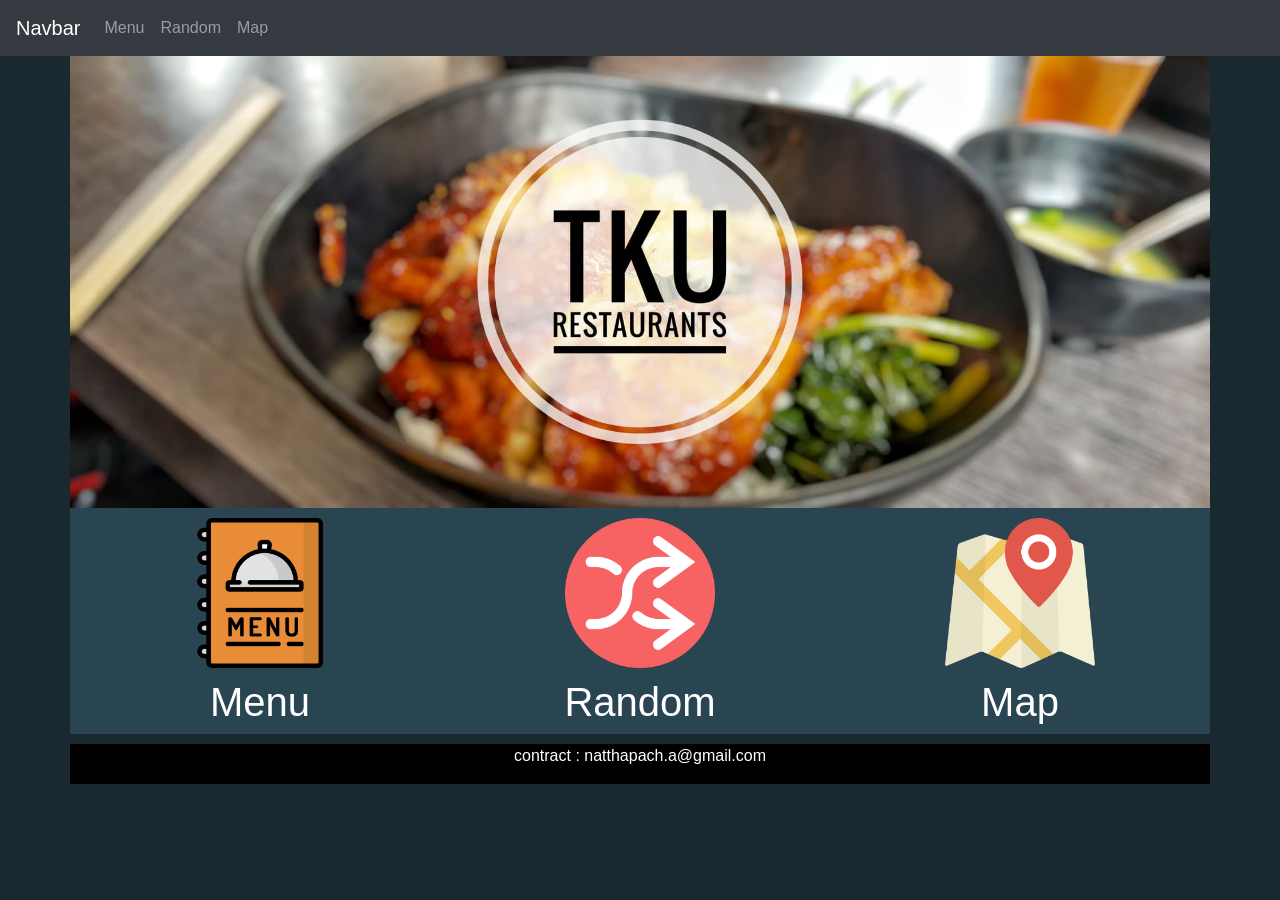
<file: index.html>
<!doctype html>
<html lang="en">

<head>
  <!-- Required meta tags -->
  <meta charset="utf-8">
  <meta name="viewport" content="width=device-width, initial-scale=1, shrink-to-fit=no">

  <!-- Bootstrap CSS -->
  <link rel="stylesheet" href="https://stackpath.bootstrapcdn.com/bootstrap/4.1.3/css/bootstrap.min.css" integrity="sha384-MCw98/SFnGE8fJT3GXwEOngsV7Zt27NXFoaoApmYm81iuXoPkFOJwJ8ERdknLPMO"
    crossorigin="anonymous">
  <link rel="stylesheet" href="css/main.css">
  <title>TKU Restaurants</title>
</head>

<body>
  <nav class="navbar navbar-expand-lg navbar-dark bg-dark">
    <a class="navbar-brand" href="#">Navbar</a>
    <button class="navbar-toggler" type="button" data-toggle="collapse" data-target="#navbarSupportedContent" aria-controls="navbarSupportedContent"
      aria-expanded="false" aria-label="Toggle navigation">
      <span class="navbar-toggler-icon"></span>
    </button>

    <div class="collapse navbar-collapse" id="navbarSupportedContent">
      <ul class="navbar-nav mr-auto">
        <li class="nav-item">
          <a class="nav-link" href="#">Menu</a>
        </li>
        <li class="nav-item">
          <a class="nav-link" href="#">Random</a>
        </li>
        <li class="nav-item">
          <a class="nav-link" href="#">Map</a>
        </li>
      </ul>
    </div>
  </nav>
  <div class="container">
    <div class="row">
      <div class="col-12" style="padding:0">
        <img class="img-responsive fit-col-img" src="resource/image/header.jpg" alt="">
      </div>
    </div>
    <div class="row">
      <div class="col-xs-12 col-md-4 home-thumnail-menu">
        <a href="" class="home-thumnail-link">
          <div class="row">
            <div class="col-4 col-sm-12 home-thumnail-menu-icon-block">
              <img class="img-responsive home-thumnail-menu-icon" src="resource/image/home-menu_menu.png" alt="">
            </div>
            <div class="col-8 col-sm-12">
              <h1>Menu</h1>
            </div>
          </div>
        </a>
      </div>
      <div class="col-xs-12 col-md-4 home-thumnail-menu">
        <a href="" class="home-thumnail-link">
          <div class="row">
            <div class="col-4 col-sm-12 home-thumnail-menu-icon-block">
              <img class="img-responsive home-thumnail-menu-icon" src="resource/image/home-menu_random.png" alt="">
            </div>
            <div class="col-8 col-sm-12">
              <h1>Random</h1>
            </div>
          </div>
        </a>
      </div>
      <div class="col-xs-12 col-md-4 home-thumnail-menu">
        <a href="" class="home-thumnail-link">
          <div class="row">
            <div class="col-4 col-sm-12 home-thumnail-menu-icon-block">
              <img class="img-responsive home-thumnail-menu-icon" src="resource/image/home-menu_map.png" alt="">
            </div>
            <div class="col-8 col-sm-12">
              <h1>Map</h1>
            </div>
          </div>
        </a>
      </div>
    </div>
    <div class="row" style="background-color: black; color: white;">
      <div class="col-12" style="text-align: center">
        <p>
          contract : natthapach.a@gmail.com
        </p>
      </div>
    </div>
  </div>

  <!-- Optional JavaScript -->
  <!-- jQuery first, then Popper.js, then Bootstrap JS -->
  <script src="https://code.jquery.com/jquery-3.3.1.slim.min.js" integrity="sha384-q8i/X+965DzO0rT7abK41JStQIAqVgRVzpbzo5smXKp4YfRvH+8abtTE1Pi6jizo"
    crossorigin="anonymous"></script>
  <script src="https://cdnjs.cloudflare.com/ajax/libs/popper.js/1.14.3/umd/popper.min.js" integrity="sha384-ZMP7rVo3mIykV+2+9J3UJ46jBk0WLaUAdn689aCwoqbBJiSnjAK/l8WvCWPIPm49"
    crossorigin="anonymous"></script>
  <script src="https://stackpath.bootstrapcdn.com/bootstrap/4.1.3/js/bootstrap.min.js" integrity="sha384-ChfqqxuZUCnJSK3+MXmPNIyE6ZbWh2IMqE241rYiqJxyMiZ6OW/JmZQ5stwEULTy"
    crossorigin="anonymous"></script>
</body>

</html>
</file>
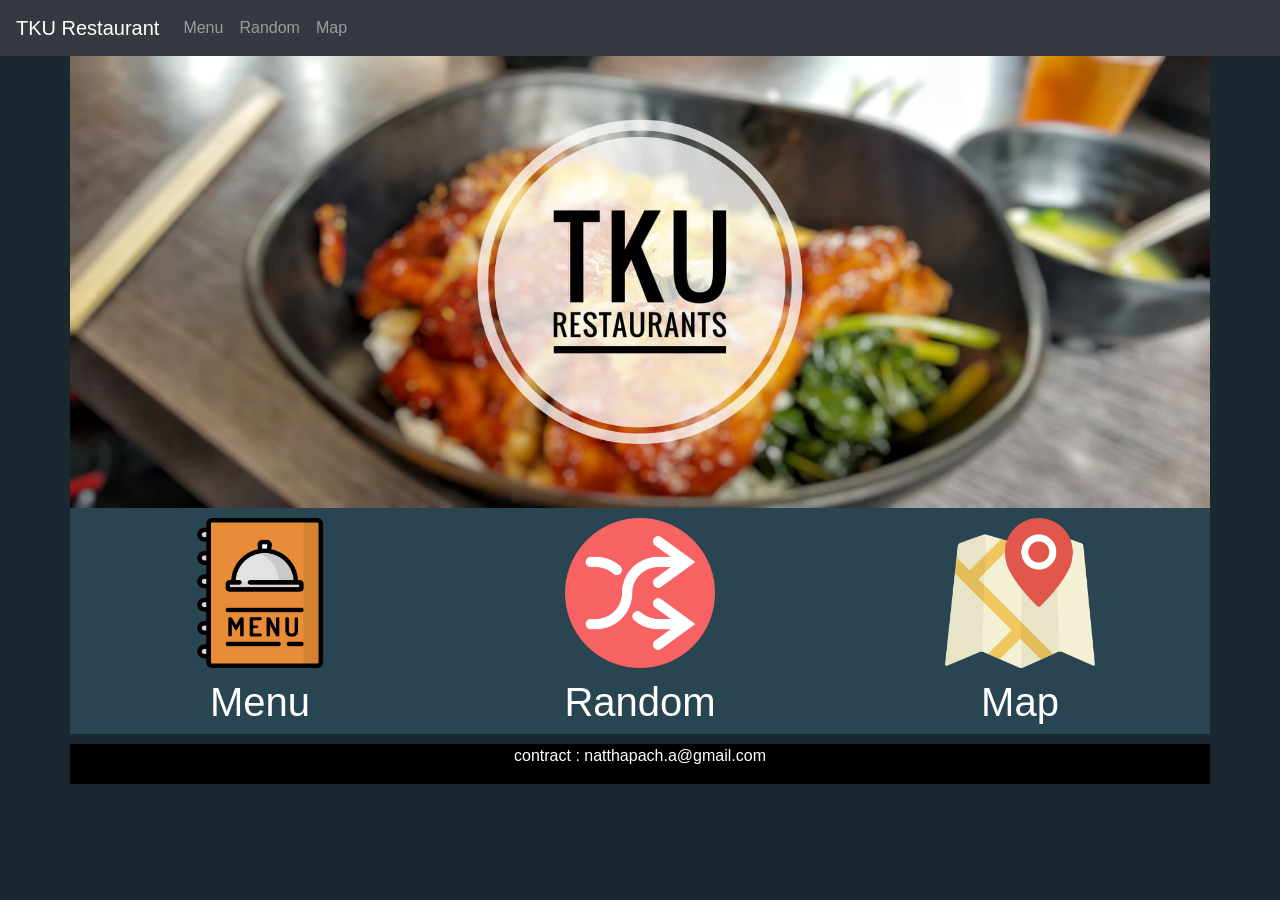
<file: home.html>
<!doctype html>
<html lang="en">

<head>
  <!-- Required meta tags -->
  <meta charset="utf-8">
  <meta name="viewport" content="width=device-width, initial-scale=1, shrink-to-fit=no">

  <!-- Bootstrap CSS -->
  <link rel="stylesheet" href="https://stackpath.bootstrapcdn.com/bootstrap/4.1.3/css/bootstrap.min.css" integrity="sha384-MCw98/SFnGE8fJT3GXwEOngsV7Zt27NXFoaoApmYm81iuXoPkFOJwJ8ERdknLPMO"
    crossorigin="anonymous">
  <link rel="stylesheet" href="css/main.css">
  <title>TKU Restaurants</title>
</head>

<body>
  <nav class="navbar navbar-expand-lg navbar-dark bg-dark">
    <a class="navbar-brand" href="#">TKU Restaurant</a>
    <button class="navbar-toggler" type="button" data-toggle="collapse" data-target="#navbarSupportedContent" aria-controls="navbarSupportedContent"
      aria-expanded="false" aria-label="Toggle navigation">
      <span class="navbar-toggler-icon"></span>
    </button>

    <div class="collapse navbar-collapse" id="navbarSupportedContent">
      <ul class="navbar-nav mr-auto">
        <li class="nav-item">
          <a class="nav-link" href="#">Menu</a>
        </li>
        <li class="nav-item">
          <a class="nav-link" href="#">Random</a>
        </li>
        <li class="nav-item">
          <a class="nav-link" href="#">Map</a>
        </li>
      </ul>
    </div>
  </nav>
  <div class="container">
    <div class="row">
      <div class="col-12" style="padding:0">
        <img class="img-responsive fit-col-img" src="resource/image/header.jpg" alt="">
      </div>
    </div>
    <div class="row">
      <div class="col-xs-12 col-md-4 home-thumnail-menu">
        <a href="" class="home-thumnail-link">
          <div class="row">
            <div class="col-4 col-sm-12 home-thumnail-menu-icon-block">
              <img class="img-responsive home-thumnail-menu-icon" src="resource/image/home-menu_menu.png" alt="">
            </div>
            <div class="col-8 col-sm-12">
              <h1>Menu</h1>
            </div>
          </div>
        </a>
      </div>
      <div class="col-xs-12 col-md-4 home-thumnail-menu">
        <a href="" class="home-thumnail-link">
          <div class="row">
            <div class="col-4 col-sm-12 home-thumnail-menu-icon-block">
              <img class="img-responsive home-thumnail-menu-icon" src="resource/image/home-menu_random.png" alt="">
            </div>
            <div class="col-8 col-sm-12">
              <h1>Random</h1>
            </div>
          </div>
        </a>
      </div>
      <div class="col-xs-12 col-md-4 home-thumnail-menu">
        <a href="" class="home-thumnail-link">
          <div class="row">
            <div class="col-4 col-sm-12 home-thumnail-menu-icon-block">
              <img class="img-responsive home-thumnail-menu-icon" src="resource/image/home-menu_map.png" alt="">
            </div>
            <div class="col-8 col-sm-12">
              <h1>Map</h1>
            </div>
          </div>
        </a>
      </div>
    </div>
    <div class="row" style="background-color: black; color: white;">
      <div class="col-12" style="text-align: center">
        <p>
          contract : natthapach.a@gmail.com
        </p>
      </div>
    </div>
  </div>

  <!-- Optional JavaScript -->
  <!-- jQuery first, then Popper.js, then Bootstrap JS -->
  <script src="https://code.jquery.com/jquery-3.3.1.slim.min.js" integrity="sha384-q8i/X+965DzO0rT7abK41JStQIAqVgRVzpbzo5smXKp4YfRvH+8abtTE1Pi6jizo"
    crossorigin="anonymous"></script>
  <script src="https://cdnjs.cloudflare.com/ajax/libs/popper.js/1.14.3/umd/popper.min.js" integrity="sha384-ZMP7rVo3mIykV+2+9J3UJ46jBk0WLaUAdn689aCwoqbBJiSnjAK/l8WvCWPIPm49"
    crossorigin="anonymous"></script>
  <script src="https://stackpath.bootstrapcdn.com/bootstrap/4.1.3/js/bootstrap.min.js" integrity="sha384-ChfqqxuZUCnJSK3+MXmPNIyE6ZbWh2IMqE241rYiqJxyMiZ6OW/JmZQ5stwEULTy"
    crossorigin="anonymous"></script>
</body>

</html>
</file>
<file: css/main.css>
.fit-col-img {
  width: 100%;
  object-fit: cover;
}
.home-thumnail-menu {
  text-align: center;
  color: white;
  background-color: #294552;
  margin-bottom: 10px;
}
.home-thumnail-menu-icon {
  width: 100%;
  max-width: 150px;
}
.home-thumnail-menu-icon-block{
  padding: 10px;
}

body {
  background-color: #1A2930;
}
.home-thumnail-link:hover {
  color: white;
  text-decoration: none;
}
.home-thumnail-link:link {
  color: white;
  text-decoration: none;
}
.home-thumnail-link:visited {
  color: white;
  text-decoration: none;
}

.btn-link-nounderline .btn-link-nounderline:hover .btn-link-nounderline:link .btn-link-nounderline:visited .btn-link:active{
  text-decoration: none;
}

.topic-header {
  color: rgb(70, 80, 218);
}

td {
  padding: 3px;
}

.td-bl.td-bl {
  border-left: 1px solid white;
}
.td-br.td-br {
  border-right: 1px solid white;
}
.td-bt.td-bt {
  border-top: 1px solid white;
}
.td-bb.td-bb {
  border-bottom: 1px solid white;
}
</file>
